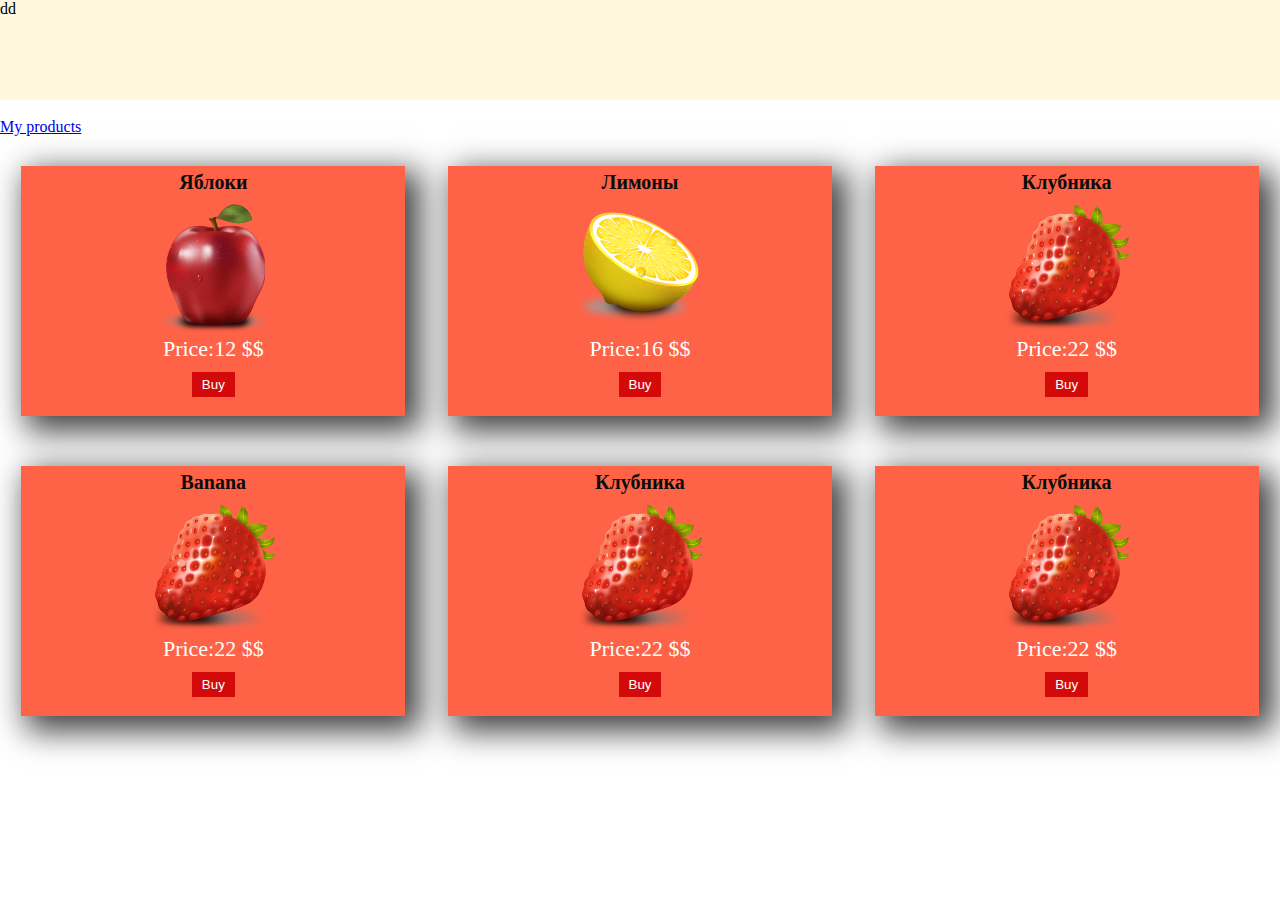
<file: index.html>
<!DOCTYPE html>
<html lang="en">
  <head>
    <meta charset="UTF-8" />
    <meta name="viewport" content="width=device-width, initial-scale=1.0" />
    <title>V-Shop</title>
    <link rel="stylesheet" href="css/style.css" />
  </head>
  <body>
    <header class="header">dd</header>
    <div id="mini-cart">
      
    </div>
    <div class="product">
      <div id="goods"></div>
    </div>

    <script src="https://ajax.googleapis.com/ajax/libs/jquery/3.5.1/jquery.min.js"></script>
    <script src="js/eshop.js"></script>
  </body>
</html>
</file>
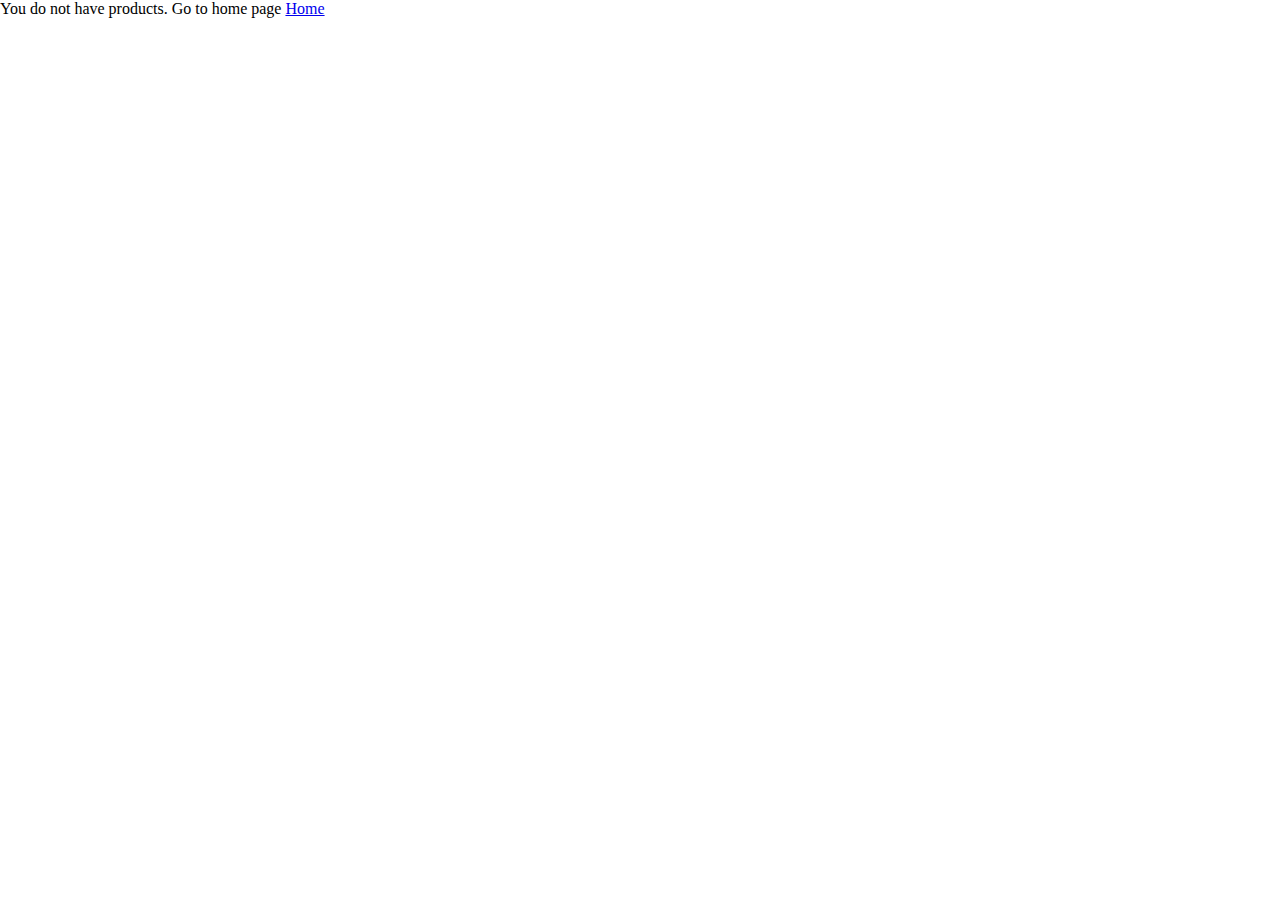
<file: cart.html>
<!DOCTYPE html>
<html lang="en">
  <head>
    <meta charset="UTF-8" />
    <meta name="viewport" content="width=device-width, initial-scale=1.0" />
    <title>Cart</title>
    <link rel="stylesheet" href="css/style.css" />
  </head>
  <body>
   <div id="my-cart"></div>

    <script src="https://ajax.googleapis.com/ajax/libs/jquery/3.5.1/jquery.min.js"></script>
    <script src="js/cart.js"></script>
  </body>
</html>
</file>
<file: css/style.css>
* {
  margin: 0;
  padding: 0;
  box-sizing: border-box;
}
.header {
  width: 100%;
  height: 100px;
  background-color: cornsilk;
}

.product {
  padding: 30px 0;
}

#goods {
  display: flex;
  justify-content: space-around;
  flex-wrap: wrap;
}

.wrap {
  background-color: tomato;
  flex-basis: 30%;
  height: 250px;
  text-align: center;
  padding: 0 15px;
  margin-bottom: 50px;
  box-shadow: 10px 10px 30px 5px rgba(0, 0, 0, 0.75);
}
.nameProduct {
  color: rgb(12, 12, 12);
  margin: 5px;
  font-size: 20px;
  font-weight: 600;
  margin-bottom: 10px;
}

.price {
  font-size: 22px;
  color: #fff;
}
.add-to-card {
  color: #fff;
  padding: 5px 10px;
  margin-top: 10px;
  border: none;
  background-color: rgb(212, 10, 10);
}
.add-to-card:hover {
  background-color: darkgreen;
}
</file>
